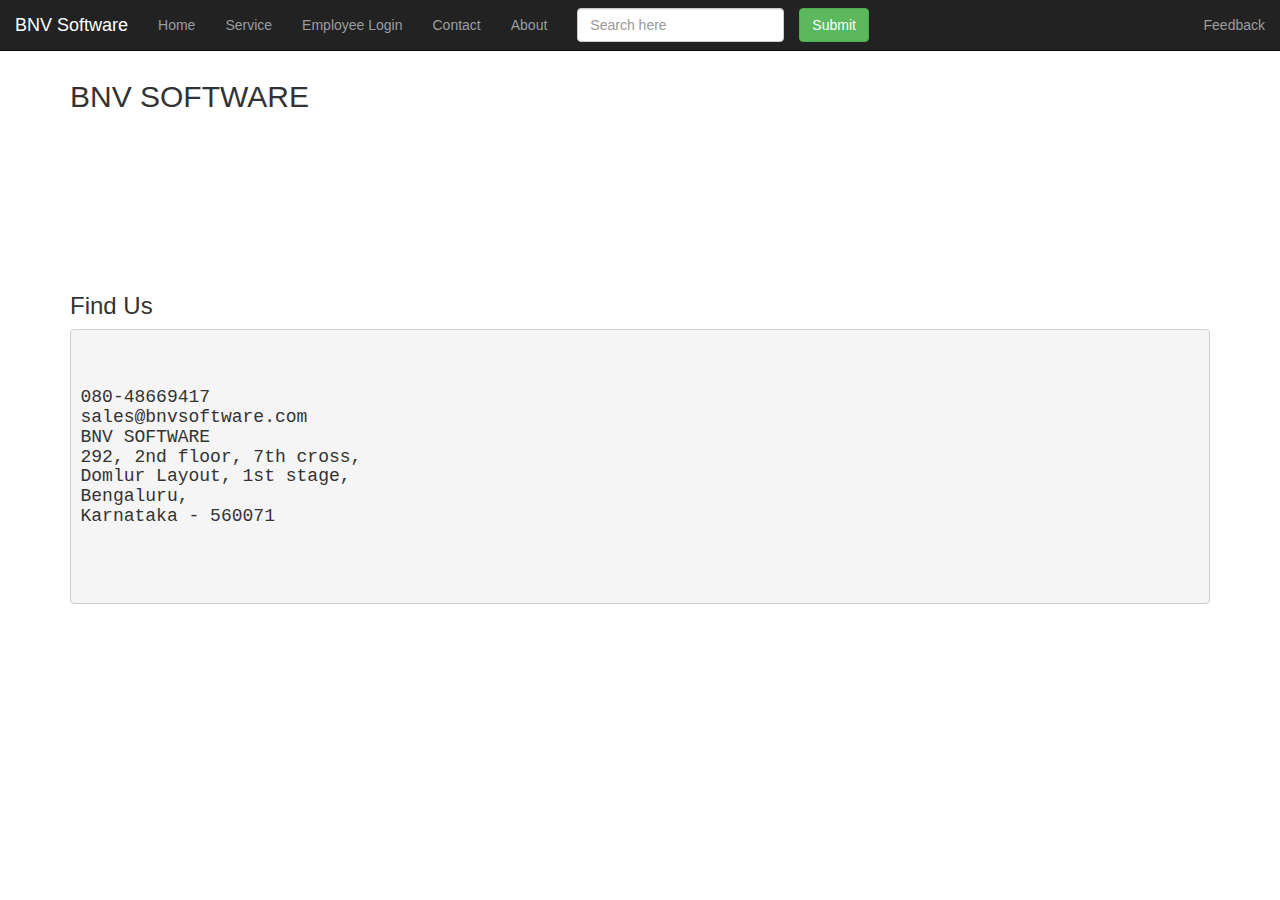
<file: Contact.html>
<!DOCTYPE html>
<html lang="en">
<head>
    <meta charset="UTF-8">
    <meta http-equiv="X-UA-Compatible" content="IE=edge">
    <meta name="viewport" content="width=device-width, initial-scale=1.0">
    <title>Bnv Software</title>
    <link rel="stylesheet" href="https://cdn.jsdelivr.net/npm/bootstrap@3.4.1/dist/css/bootstrap.min.css" integrity="sha384-HSMxcRTRxnN+Bdg0JdbxYKrThecOKuH5zCYotlSAcp1+c8xmyTe9GYg1l9a69psu" crossorigin="anonymous">
</head>
<body>
    <nav class="navbar navbar-inverse navbar-fixed-top">
        <div class="container-fluid">
            <div class="navbar-header">
                <a href="" class="navbar-brand">BNV Software</a>
            </div>
            <ul class="nav navbar-nav" >
                <li><a href="homepage.html">Home</a></li>
                <li><a href="services.html">Service</a></li>
                <li><a href="about.html">About</a></li>
                <li><a href="Contact.html">Contact</a></li>
                <li><a href="index.html">Employee Login</a></li>
            </ul>
            <button class="btn btn-success navbar-btn" >Submit</button>
            <form class="navbar-form navbar-left">
                <div class="form-group">
                    <input type="text" class="form-control" placeholder="Search here">
                </div>

            </form>
            <ul class="nav navbar-nav navbar-right">
                <li><a href="">Feedback</a></li>
                
            </ul>
           
                </div>
            
        </div> 
    </nav>

    <div class="container" style="margin-top: 60px;">
        
        <H2>BNV SOFTWARE</H2>
        <nav class="navbar navbar-inverse navbar-fixed-top">
        <div class="container-fluid">
            <div class="navbar-header">
                <a href="" class="navbar-brand">BNV Software</a>
            </div>
            <ul class="nav navbar-nav" >
                <li><a href="homepage.html">Home</a></li>
                <li><a href="services.html">Service</a></li>
                
                
                <li><a href="index.html">Employee Login</a></li>
                <li><a href="Contact.html">Contact</a></li>
                <li><a href="about.html">About</a></li>
            </ul>
            <button class="btn btn-success navbar-btn" >Submit</button>
            <form class="navbar-form navbar-left">
                <div class="form-group">
                    <input type="text" class="form-control" placeholder="Search here">
                </div>

            </form>
            <ul class="nav navbar-nav navbar-right">
                <li><a href="Queries.html">Feedback</a></li>
                
            </ul>
           
                </div>
            
        </div> 
    </nav>
    <br>
    <br>
    <br>

    <br>


    <div class="container" style="margin-top: 70px;">
        <h3>Find Us</h3>
      <pre>
        <h4>
080-48669417
sales@bnvsoftware.com
BNV SOFTWARE
292, 2nd floor, 7th cross,
Domlur Layout, 1st stage,
Bengaluru,
Karnataka - 560071
        </h4>
      </pre>
</body>
</html>
</file>
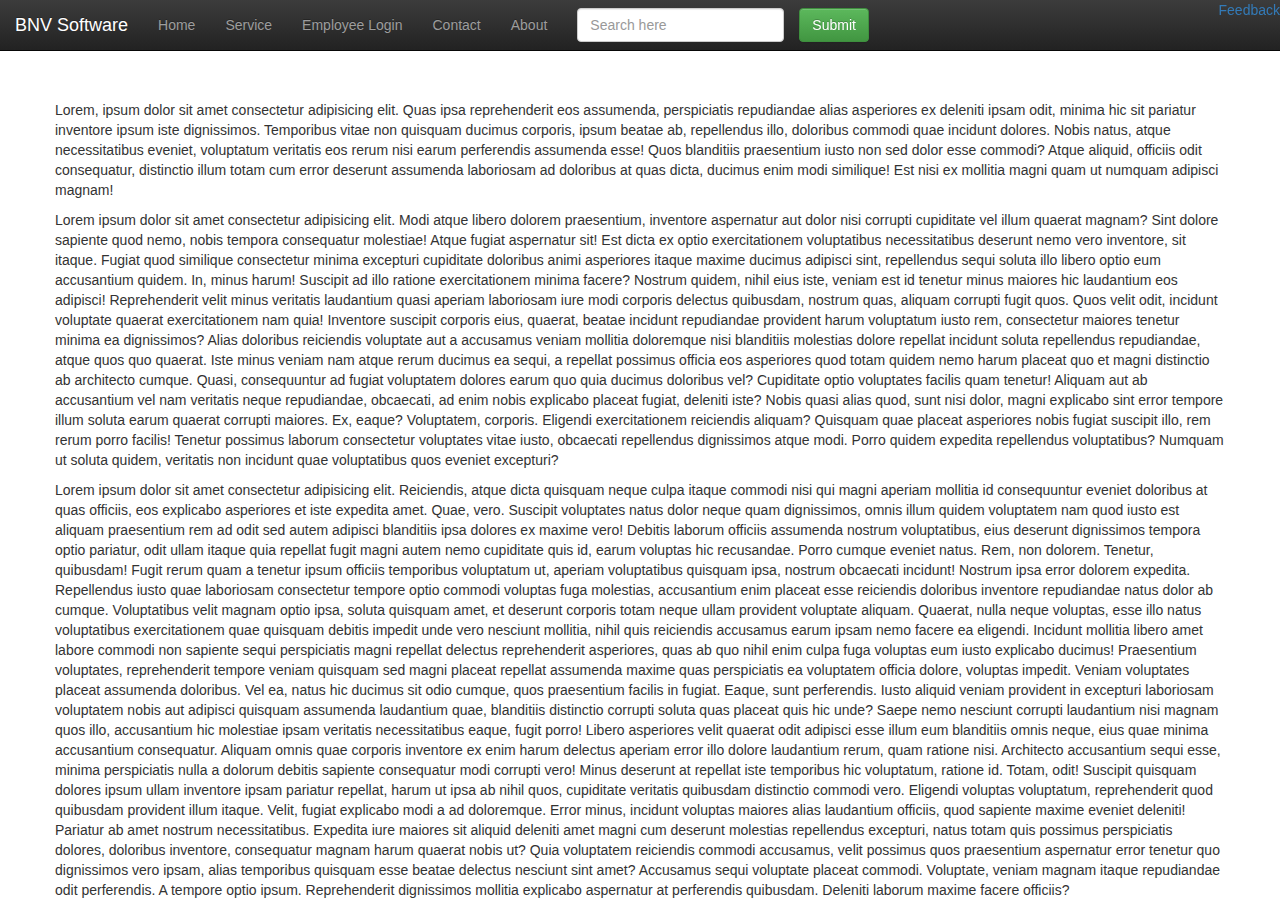
<file: learn.html>
<!DOCTYPE html>
<html lang="en">
<head>
    <meta charset="UTF-8">
    <meta http-equiv="X-UA-Compatible" content="IE=edge">
    <meta name="viewport" content="width=device-width, initial-scale=1.0">
    <title>BNV SOFTWARE</title>
    <link rel="stylesheet" href="https://cdn.jsdelivr.net/npm/bootstrap@3.4.1/dist/css/bootstrap.min.css" integrity="sha384-HSMxcRTRxnN+Bdg0JdbxYKrThecOKuH5zCYotlSAcp1+c8xmyTe9GYg1l9a69psu" crossorigin="anonymous">
</head>
<body>
    <nav class="navbar navbar-inverse navbar-fixed-top"> 
        <div class="container-fluid">
            <div class="navbar-header">
                <button type="button" class="navbar-toggle" data-toggle="collapse" data-target="#myNavbar">
                    <span class="icon-bar"></span>
                    <span class="icon-bar"></span>
                    <span class="icon-bar"></span>
                  </button>
                <a href="" class="navbar-brand">BNV Software</a>
            </div>
            <div class="collapse navbar-collapse" id="myNavbar">
            <ul class="nav navbar-nav" >
                <li><a href="homepage.html">Home</a></li>
                <li><a href="services.html">Service</a></li>
                
                
                <li><a href="index.html">Employee Login</a></li>
                <li><a href="Contact.html">Contact</a></li>
                <li><a href="about.html">About</a></li>
            </ul>
            <button class="btn btn-success navbar-btn" >Submit</button>
            <form class="navbar-form navbar-left">
                <div class="form-group">
                    <input type="text" class="form-control" placeholder="Search here">
                </div>

            </form>
            <ul class="nav navbar-nav navbar-right"
                <li><a href="Queries.html">Feedback</a></li>
            </ul>
             
        </div>
                </div>
            
        </div> 
    </nav>

    <div class="container" style="margin-top: 100px;">
        <div class="row">
            <div class="col">
                <p>Lorem, ipsum dolor sit amet consectetur adipisicing elit. Quas ipsa reprehenderit eos assumenda, perspiciatis repudiandae alias asperiores ex deleniti ipsam odit, minima hic sit pariatur inventore ipsum iste dignissimos. Temporibus vitae non quisquam ducimus corporis, ipsum beatae ab, repellendus illo, doloribus commodi quae incidunt dolores. Nobis natus, atque necessitatibus eveniet, voluptatum veritatis eos rerum nisi earum perferendis assumenda esse! Quos blanditiis praesentium iusto non sed dolor esse commodi? Atque aliquid, officiis odit consequatur, distinctio illum totam cum error deserunt assumenda laboriosam ad doloribus at quas dicta, ducimus enim modi similique! Est nisi ex mollitia magni quam ut numquam adipisci magnam!</p>
                <p>Lorem ipsum dolor sit amet consectetur adipisicing elit. Modi atque libero dolorem praesentium, inventore aspernatur aut dolor nisi corrupti cupiditate vel illum quaerat magnam? Sint dolore sapiente quod nemo, nobis tempora consequatur molestiae! Atque fugiat aspernatur sit! Est dicta ex optio exercitationem voluptatibus necessitatibus deserunt nemo vero inventore, sit itaque. Fugiat quod similique consectetur minima excepturi cupiditate doloribus animi asperiores itaque maxime ducimus adipisci sint, repellendus sequi soluta illo libero optio eum accusantium quidem. In, minus harum! Suscipit ad illo ratione exercitationem minima facere? Nostrum quidem, nihil eius iste, veniam est id tenetur minus maiores hic laudantium eos adipisci! Reprehenderit velit minus veritatis laudantium quasi aperiam laboriosam iure modi corporis delectus quibusdam, nostrum quas, aliquam corrupti fugit quos. Quos velit odit, incidunt voluptate quaerat exercitationem nam quia! Inventore suscipit corporis eius, quaerat, beatae incidunt repudiandae provident harum voluptatum iusto rem, consectetur maiores tenetur minima ea dignissimos? Alias doloribus reiciendis voluptate aut a accusamus veniam mollitia doloremque nisi blanditiis molestias dolore repellat incidunt soluta repellendus repudiandae, atque quos quo quaerat. Iste minus veniam nam atque rerum ducimus ea sequi, a repellat possimus officia eos asperiores quod totam quidem nemo harum placeat quo et magni distinctio ab architecto cumque. Quasi, consequuntur ad fugiat voluptatem dolores earum quo quia ducimus doloribus vel? Cupiditate optio voluptates facilis quam tenetur! Aliquam aut ab accusantium vel nam veritatis neque repudiandae, obcaecati, ad enim nobis explicabo placeat fugiat, deleniti iste? Nobis quasi alias quod, sunt nisi dolor, magni explicabo sint error tempore illum soluta earum quaerat corrupti maiores. Ex, eaque? Voluptatem, corporis. Eligendi exercitationem reiciendis aliquam? Quisquam quae placeat asperiores nobis fugiat suscipit illo, rem rerum porro facilis! Tenetur possimus laborum consectetur voluptates vitae iusto, obcaecati repellendus dignissimos atque modi. Porro quidem expedita repellendus voluptatibus? Numquam ut soluta quidem, veritatis non incidunt quae voluptatibus quos eveniet excepturi?</p>
                <p>Lorem ipsum dolor sit amet consectetur adipisicing elit. Reiciendis, atque dicta quisquam neque culpa itaque commodi nisi qui magni aperiam mollitia id consequuntur eveniet doloribus at quas officiis, eos explicabo asperiores et iste expedita amet. Quae, vero. Suscipit voluptates natus dolor neque quam dignissimos, omnis illum quidem voluptatem nam quod iusto est aliquam praesentium rem ad odit sed autem adipisci blanditiis ipsa dolores ex maxime vero! Debitis laborum officiis assumenda nostrum voluptatibus, eius deserunt dignissimos tempora optio pariatur, odit ullam itaque quia repellat fugit magni autem nemo cupiditate quis id, earum voluptas hic recusandae. Porro cumque eveniet natus. Rem, non dolorem. Tenetur, quibusdam! Fugit rerum quam a tenetur ipsum officiis temporibus voluptatum ut, aperiam voluptatibus quisquam ipsa, nostrum obcaecati incidunt! Nostrum ipsa error dolorem expedita. Repellendus iusto quae laboriosam consectetur tempore optio commodi voluptas fuga molestias, accusantium enim placeat esse reiciendis doloribus inventore repudiandae natus dolor ab cumque. Voluptatibus velit magnam optio ipsa, soluta quisquam amet, et deserunt corporis totam neque ullam provident voluptate aliquam. Quaerat, nulla neque voluptas, esse illo natus voluptatibus exercitationem quae quisquam debitis impedit unde vero nesciunt mollitia, nihil quis reiciendis accusamus earum ipsam nemo facere ea eligendi. Incidunt mollitia libero amet labore commodi non sapiente sequi perspiciatis magni repellat delectus reprehenderit asperiores, quas ab quo nihil enim culpa fuga voluptas eum iusto explicabo ducimus! Praesentium voluptates, reprehenderit tempore veniam quisquam sed magni placeat repellat assumenda maxime quas perspiciatis ea voluptatem officia dolore, voluptas impedit. Veniam voluptates placeat assumenda doloribus. Vel ea, natus hic ducimus sit odio cumque, quos praesentium facilis in fugiat. Eaque, sunt perferendis. Iusto aliquid veniam provident in excepturi laboriosam voluptatem nobis aut adipisci quisquam assumenda laudantium quae, blanditiis distinctio corrupti soluta quas placeat quis hic unde? Saepe nemo nesciunt corrupti laudantium nisi magnam quos illo, accusantium hic molestiae ipsam veritatis necessitatibus eaque, fugit porro! Libero asperiores velit quaerat odit adipisci esse illum eum blanditiis omnis neque, eius quae minima accusantium consequatur. Aliquam omnis quae corporis inventore ex enim harum delectus aperiam error illo dolore laudantium rerum, quam ratione nisi. Architecto accusantium sequi esse, minima perspiciatis nulla a dolorum debitis sapiente consequatur modi corrupti vero! Minus deserunt at repellat iste temporibus hic voluptatum, ratione id. Totam, odit! Suscipit quisquam dolores ipsum ullam inventore ipsam pariatur repellat, harum ut ipsa ab nihil quos, cupiditate veritatis quibusdam distinctio commodi vero. Eligendi voluptas voluptatum, reprehenderit quod quibusdam provident illum itaque. Velit, fugiat explicabo modi a ad doloremque. Error minus, incidunt voluptas maiores alias laudantium officiis, quod sapiente maxime eveniet deleniti! Pariatur ab amet nostrum necessitatibus. Expedita iure maiores sit aliquid deleniti amet magni cum deserunt molestias repellendus excepturi, natus totam quis possimus perspiciatis dolores, doloribus inventore, consequatur magnam harum quaerat nobis ut? Quia voluptatem reiciendis commodi accusamus, velit possimus quos praesentium aspernatur error tenetur quo dignissimos vero ipsam, alias temporibus quisquam esse beatae delectus nesciunt sint amet? Accusamus sequi voluptate placeat commodi. Voluptate, veniam magnam itaque repudiandae odit perferendis. A tempore optio ipsum. Reprehenderit dignissimos mollitia explicabo aspernatur at perferendis quibusdam. Deleniti laborum maxime facere officiis?</p>
            </div>
        </div>
    </div>
    <link rel="stylesheet" href="https://cdn.jsdelivr.net/npm/bootstrap@3.4.1/dist/css/bootstrap-theme.min.css" integrity="sha384-6pzBo3FDv/PJ8r2KRkGHifhEocL+1X2rVCTTkUfGk7/0pbek5mMa1upzvWbrUbOZ" crossorigin="anonymous">

<script src="https://ajax.googleapis.com/ajax/libs/jquery/3.6.0/jquery.min.js"></script>


<script src="https://cdn.jsdelivr.net/npm/bootstrap@3.4.1/dist/js/bootstrap.min.js" integrity="sha384-aJ21OjlMXNL5UyIl/XNwTMqvzeRMZH2w8c5cRVpzpU8Y5bApTppSuUkhZXN0VxHd" crossorigin="anonymous"></script>
</body>
</html>
</file>
